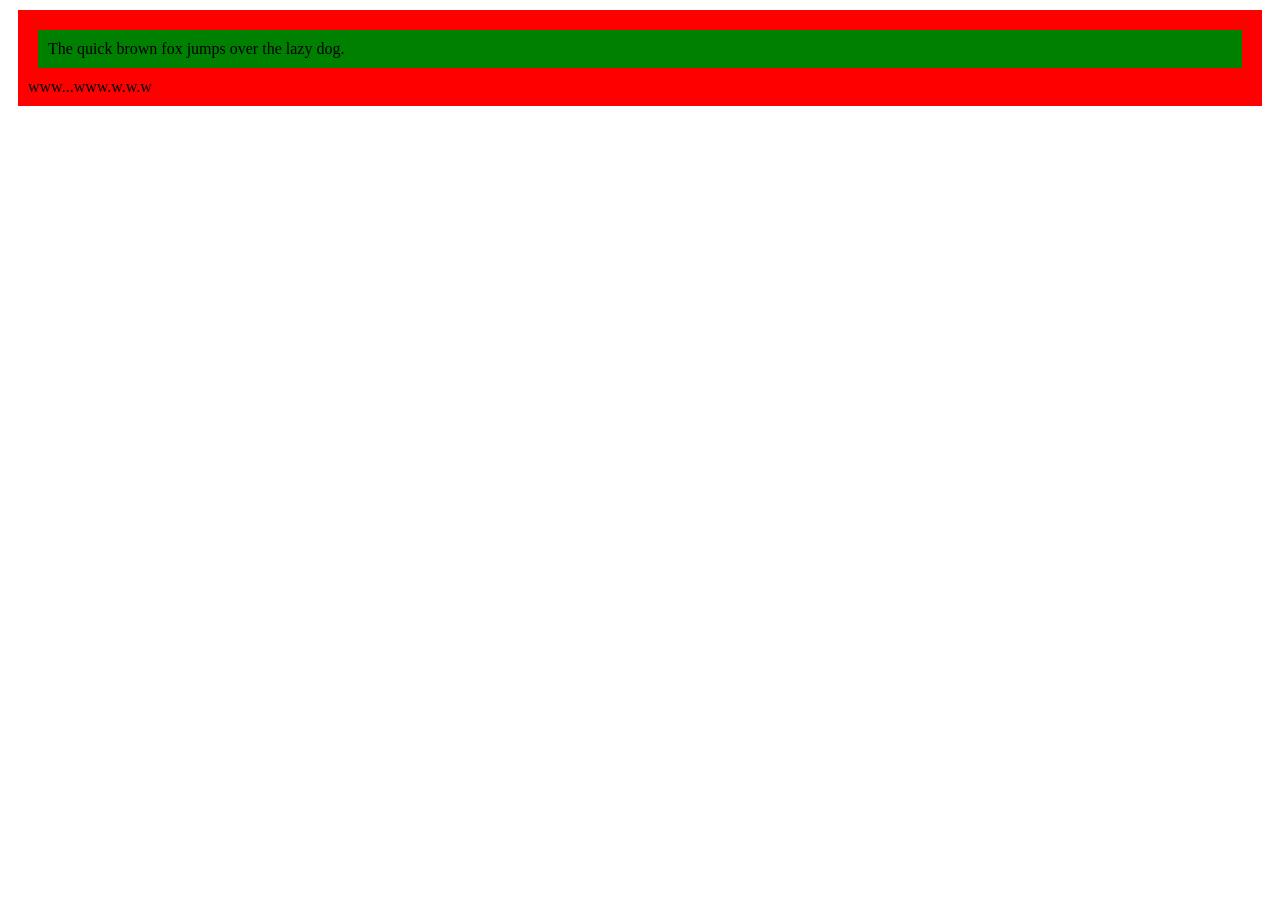
<file: src/about/blank.html>
<!DOCTYPE html>
<html>
  <head>
    <style>
      foo {
        display: block;
        margin: 10px;
        padding: 10px;
      }
    </style>
  </head>
  <body>
    <foo style="background-color:red">
      <foo style="background-color:green">
        The quick brown fox jumps over the lazy dog.
      </foo>
      www...www.w.w.w
    </foo>
  </body>
</html>
</file>
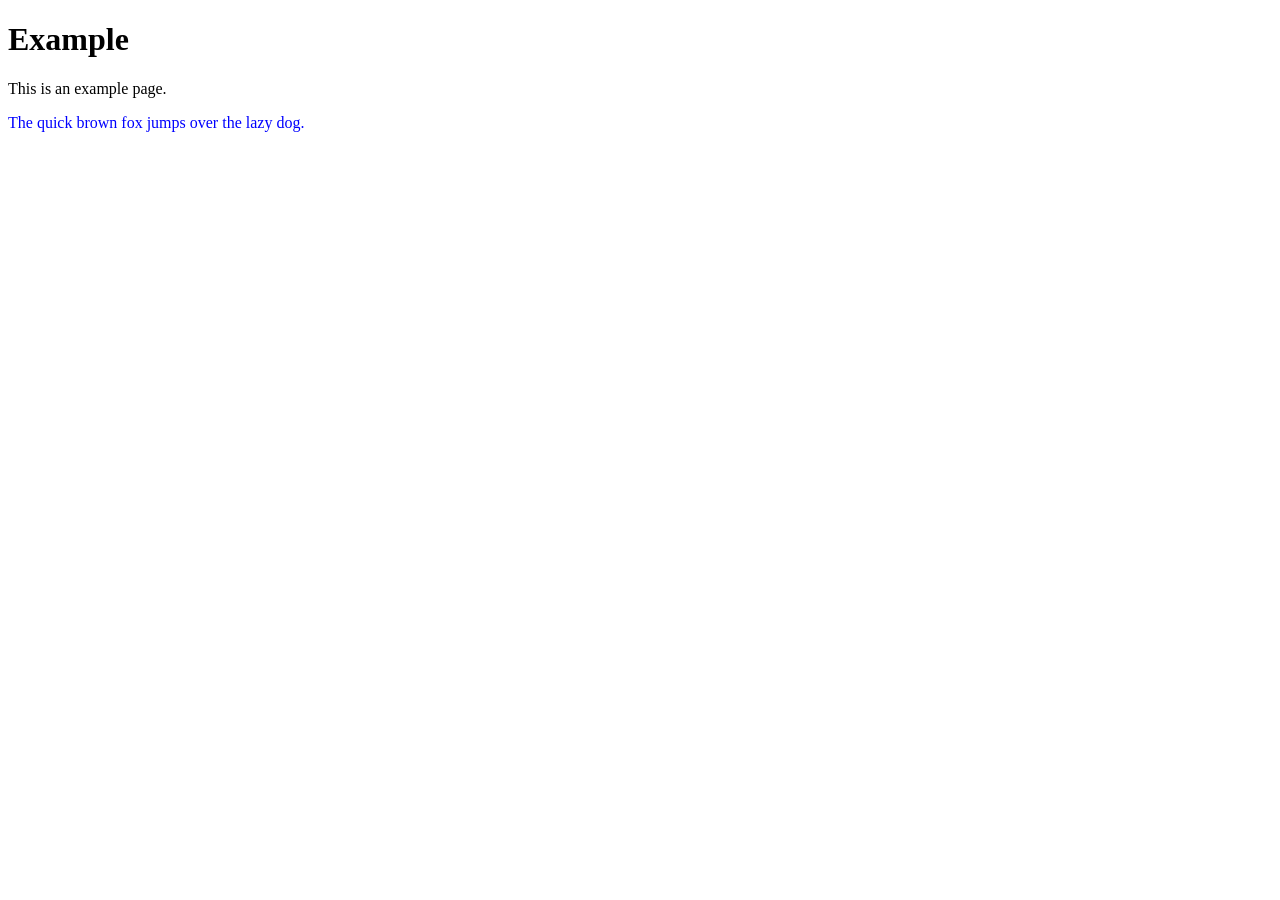
<file: src/about/example.html>
<!DOCTYPE html>
<html>
  <head>
    <title>Example</title>
  </head>
  <body>
    <h1>Example</h1>
    <p>This is an example page.</p>
    <p style="color: blue">The quick brown fox jumps over the lazy dog.</p>
  </body>
</html>
</file>
